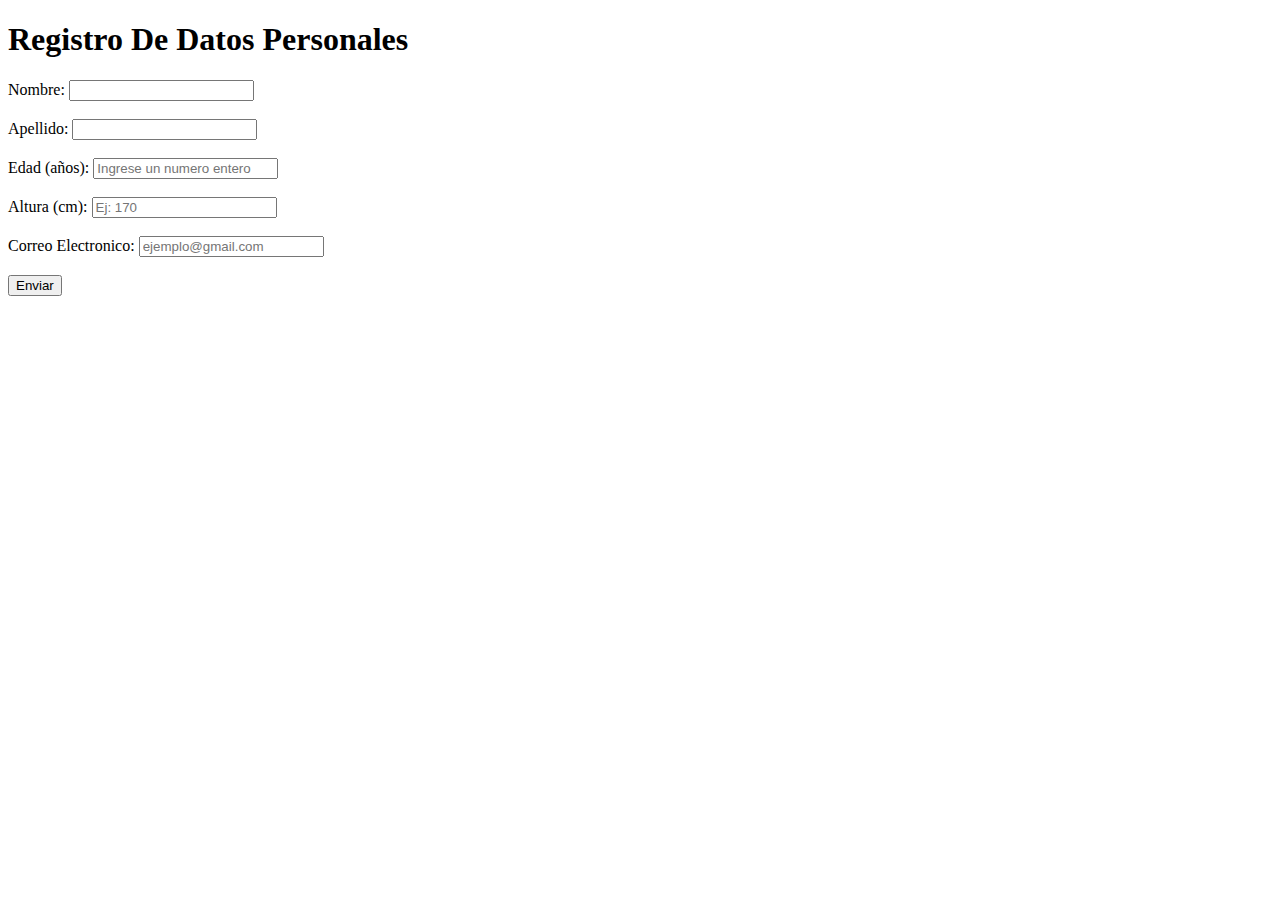
<file: Ejercicio-03/index.html>
<!DOCTYPE html>
<html>
  <head>
    <title>Formulario y validaciones</title>
    <link rel="stylesheet" href="style.css">
  </head>
  <body>
    <div class="contenedor"> 
        <h1>Registro De Datos Personales</h1>
        <form id="registroForm">
            <div>
                <label for="nombre">Nombre: </label>
                <input type="text" id="nombre">
            </div>
            <br>
            <div>
                <label for="apellido">Apellido: </label>
                <input type="text" id="apellido">
            </div>
            <br>
            <div>
                <label for="edad">Edad (años): </label>
                <input type="number" id="edad" placeholder="Ingrese un numero entero">
            </div>
            <br>
            <div>
                <label for="altura">Altura (cm): </label>
                <input type="number" id="altura" placeholder="Ej: 170">
            </div>
            <br>
            <div>
                <label for="email">Correo Electronico:  </label>
                <input type="email" id="email" placeholder="ejemplo@gmail.com">
            </div>
            <br>
            <button type="submit" id="botonEnviar">Enviar</button>
        </form>

        <div id="mensajesValidacion">
            </div>
    </div>

    <script src="script.js"></script>
  </body>
</html>
</file>
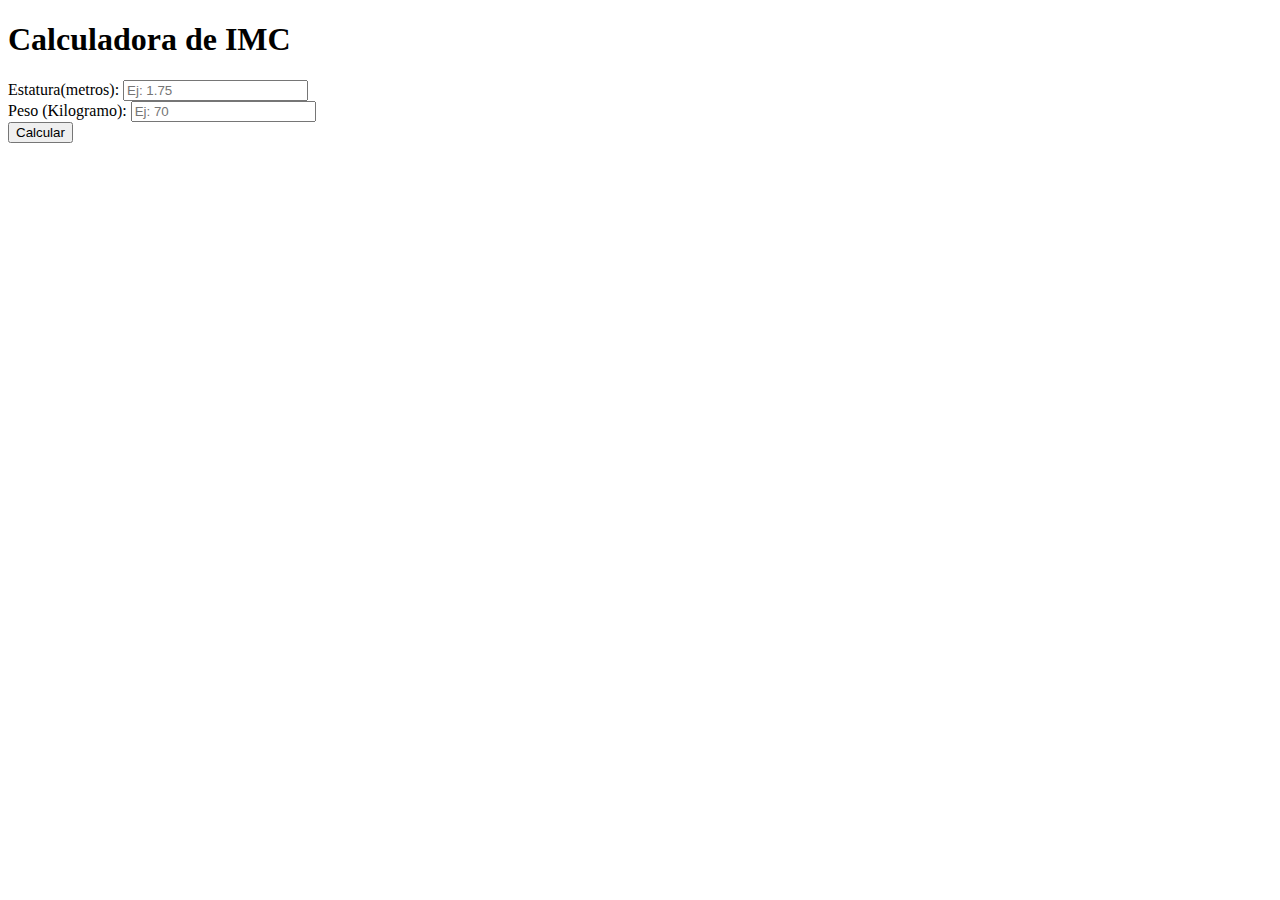
<file: Ejercicio-01/masaCorporal.html>
<!DOCTYPE html>
<html>
  <head>
    <title>Calcula tu IMC</title>
  </head>
  <body>
    <div> 
        <h1>Calculadora de IMC</h1>
        <div>
            <label for="estatura">Estatura(metros): </label>
            <input type="number" id="estatura" placeholder="Ej: 1.75">
        </div>
        <div>
            <label for="peso">Peso (Kilogramo): </label>
            <input type="number" id="peso" placeholder="Ej: 70">
        </div>
        <button id="calcularBtn">Calcular</button>
    </div>

    <script src="script.js"></script>
  </body>
</html>
</file>
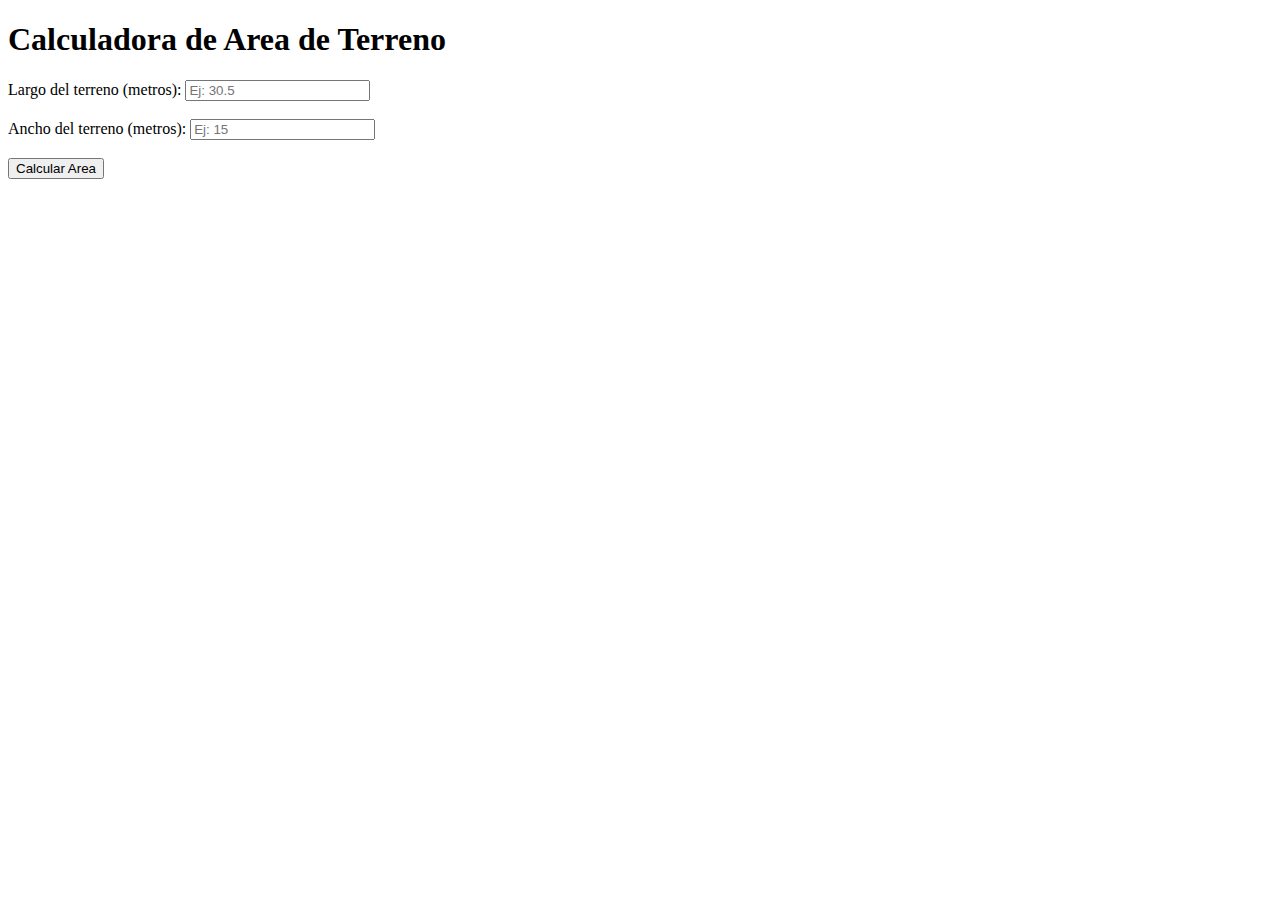
<file: Ejercicio-02/areaTerreno.html>
<!DOCTYPE html>
<html>
  <head>
    <title>Calculadora de Area de Terreno</title>
  </head>
  <body> 
    
    <h1>Calculadora de Area de Terreno</h1>

    <div>
        <label for="largo">Largo del terreno (metros): </label>
        <input type="number" id="largo" placeholder="Ej: 30.5"> 
    </div>
    <br> <div>
        <label for="ancho">Ancho del terreno (metros): </label>
        <input type="number" id="ancho" placeholder="Ej: 15"> </div>
    <br> <button id="calcularAreaBoton">Calcular Area</button> <p id="resultado"></p>
    <script>
        document.addEventListener('DOMContentLoaded', () => {
            //Agregamos referencias
            const largoInput = document.getElementById('largo');
            const anchoInput = document.getElementById('ancho');
            const calcularAreaBoton = document.getElementById('calcularAreaBoton'); // <-- ID corregido para que coincida con el HTML
            const resultado = document.getElementById('resultado');
            
            function calcularArea() { 
                // Obtenemos los valores
                const largo = parseFloat(largoInput.value);
                const ancho = parseFloat(anchoInput.value);

                //validamos las entradas
                if (isNaN(largo) || isNaN(ancho) || largo <= 0 || ancho <= 0) {
                    alert('Solo se admiten numeros positivos.!!)');
                    resultado.textContent = ''; // Limpia el resultado si hay error
                    return;
                }

                // Calculamos el area
                const area = largo * ancho;
                const areaRedondeada = area.toFixed(2); // toFixed redonde el numero

                alert(`El area del terreno es: ${areaRedondeada} metros cuadrados`);

                // Mostramos el resultado en limpio con un pequeño style  luego de darle a "aceptar".
                resultado.textContent = `Area calculada: ${areaRedondeada} m²`;
                resultado.style.fontWeight = 'bold';
                resultado.style.color = 'red';
            }

            // Ahora le damos una accion al boton
            calcularAreaBoton.addEventListener('click', calcularArea);
        });
    </script>

  </body>
</html>
</file>
<file: Ejercicio-03/style.css>
#mensajesValidacion {
    margin-top: 20px; /* Un poco de espacio arriba */
    padding: 10px;
    border: 1px solid transparent; /* Borde transparente por defecto */
    border-radius: 4px;
    font-size: 0.9em;
    text-align: left;
}

/* Estilo del mensaje exitoso */
#mensajesValidacion.success {
    background-color: #d4edda; /* Fondo verde claro */
    color: #155724; /* Texto verde oscuro */
    border-color: #c3e6cb; /* Borde verde */
}

/* Estilos del mensaje de error */
#mensajesValidacion.error {
    background-color: #f8d7da; /* Fondo rojo claro */
    color: #721c24; /* Texto rojo oscuro */
    border-color: #f5c6cb; /* Borde rojo */
}

/* Estilos Para el <div>*/
#mensajesValidacion ul {
    list-style: none; /* Quita los puntos de la lista */
    padding: 0;
    margin: 0;
}
</file>
